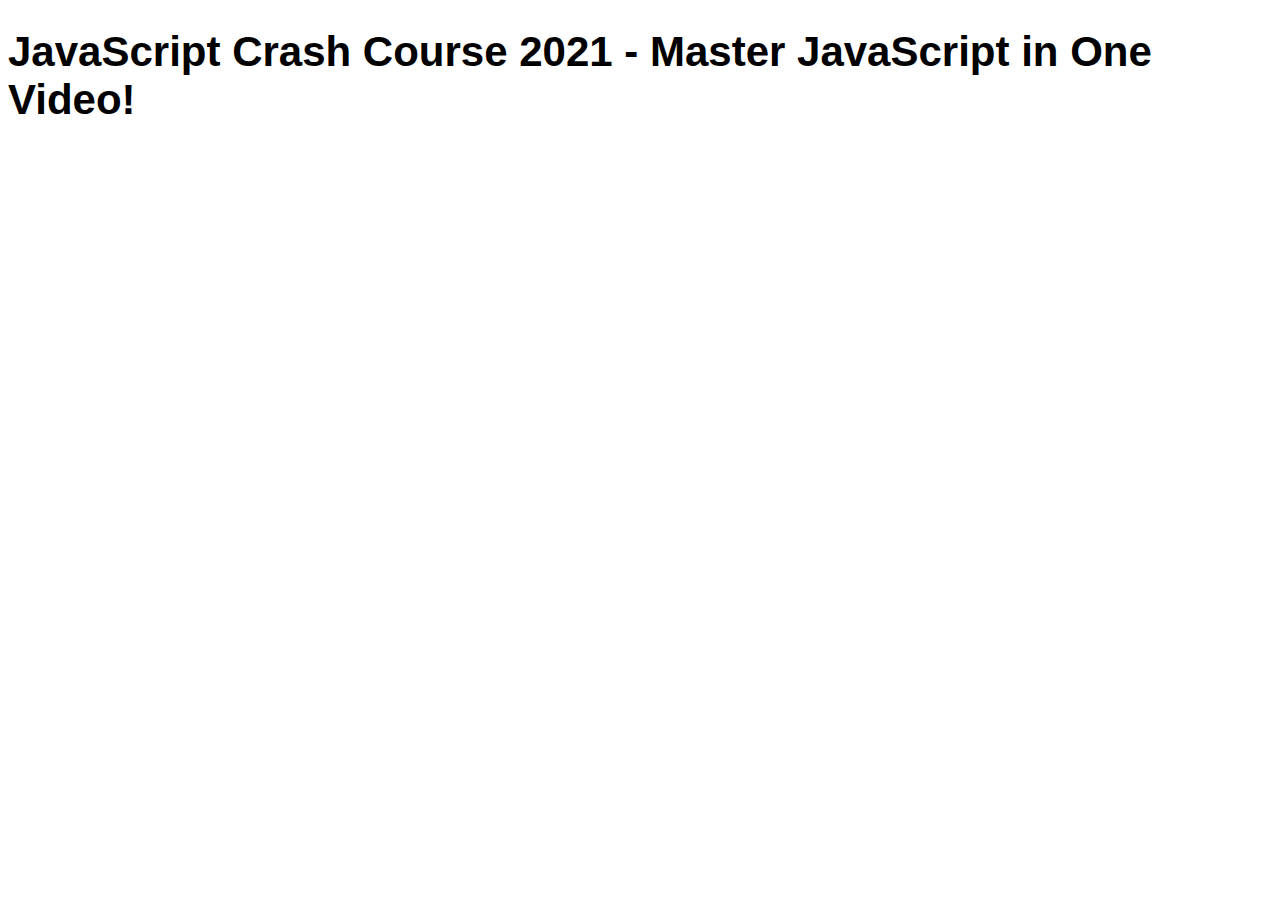
<file: JS-Mastery/Intro/index.html>
<!DOCTYPE html>
<html lang="en">
  <head>
    <meta charset="UTF-8" />
    <meta name="viewport" content="width=device-width, initial-scale=1.0" />
    <link rel="stylesheet" href="./css/index.css" />
    <title>💻 JavaScript Mastery</title>
  </head>
  <body>
    <header>
      <h1>JavaScript Crash Course 2021 - Master JavaScript in One Video!</h1>
    </header>
    <script type="module" src="./js/index.js"></script>
  </body>
</html>
</file>
<file: JS-Mastery/Intro/css/index.css>
@import url(layout.css);
</file>
